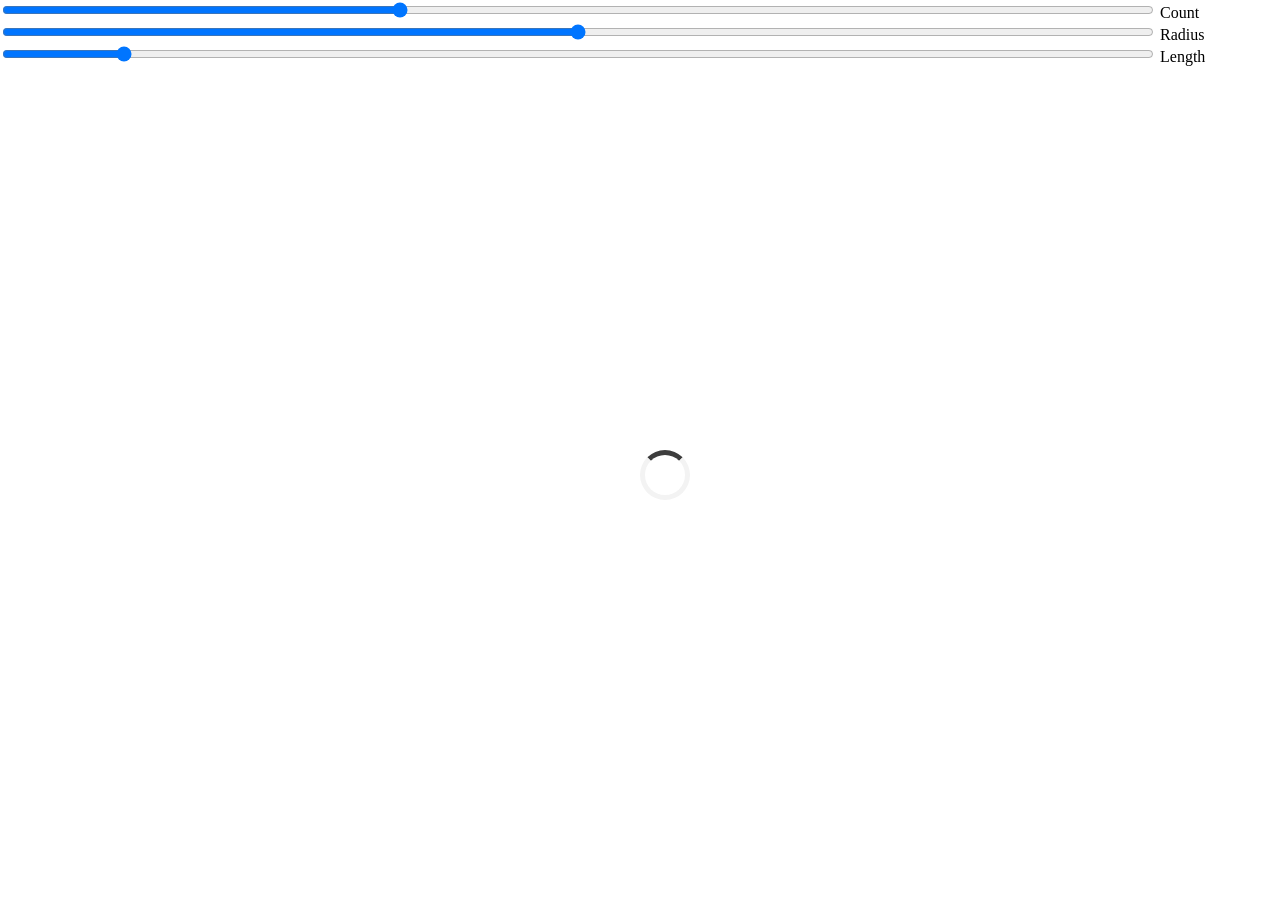
<file: index.html>
<html>
    <head>
        <meta charset="utf-8">
        <title>LXXXIX</title>
        <style>
            body { margin: 0; }
            canvas { width: 100%; height: 100%; display: block}
            input {width: 90%;}
            #container {position: relative;}
            #container canvas, #overlay { position: absolute;}
            #overlay {z-index: 1; width: 100%}

            #loader {
                border: 5px solid #f3f3f3; /* Light grey */
                border-top: 5px solid #3d3d3d; /* Grey */
                border-radius: 50%;
                width: 40px;
                height: 40px;
                animation: spin 1s linear infinite;
                position: absolute;
                top: 50%;
                left: 50%;
                z-index: 2;
            }

            @keyframes spin {
                0% { transform: rotate(0deg); }
                100% { transform: rotate(360deg); }
            }
        </style>
    </head>
    <body>
        <div id="loader"></div> 
        <div id="container">
            <div id="overlay">
                <div>
                    <input type="range" id="count" name="count" min="1" max="100" value="35" step="1" onmouseup="onSliderChange()" ontouchend="onSliderChange()">
                    <label for="count">Count</label>
                </div>
                <div>
                    <input type="range" id="radius" name="radius" min="0" max="10.00" value="5.00" step="0.1" onmouseup="onSliderChange()" ontouchend="onSliderChange()">
                    <label for="radius">Radius</label>
                </div>
                <div>
                    <input type="range" id="length" name="length" min="0" max="10.00" value="1.00" step="0.1" onmouseup="onSliderChange()" ontouchend="onSliderChange()">
                    <label for="length">Length</label>
                </div>
            </div>

            <div id="canvas"></div>
        </div>

        <script type="text/javascript" src="libs/three.js"></script>
        <script type="text/javascript" src="libs/OrbitControls.js"></script>
        <script type="text/javascript" src="libs/rhino3dm.js"></script>
        <script type="text/javascript" src="libs/compute.rhino3d.js"></script>
        <script type="text/javascript" src="src/app.js"></script>
    </body>
</html>
</file>
